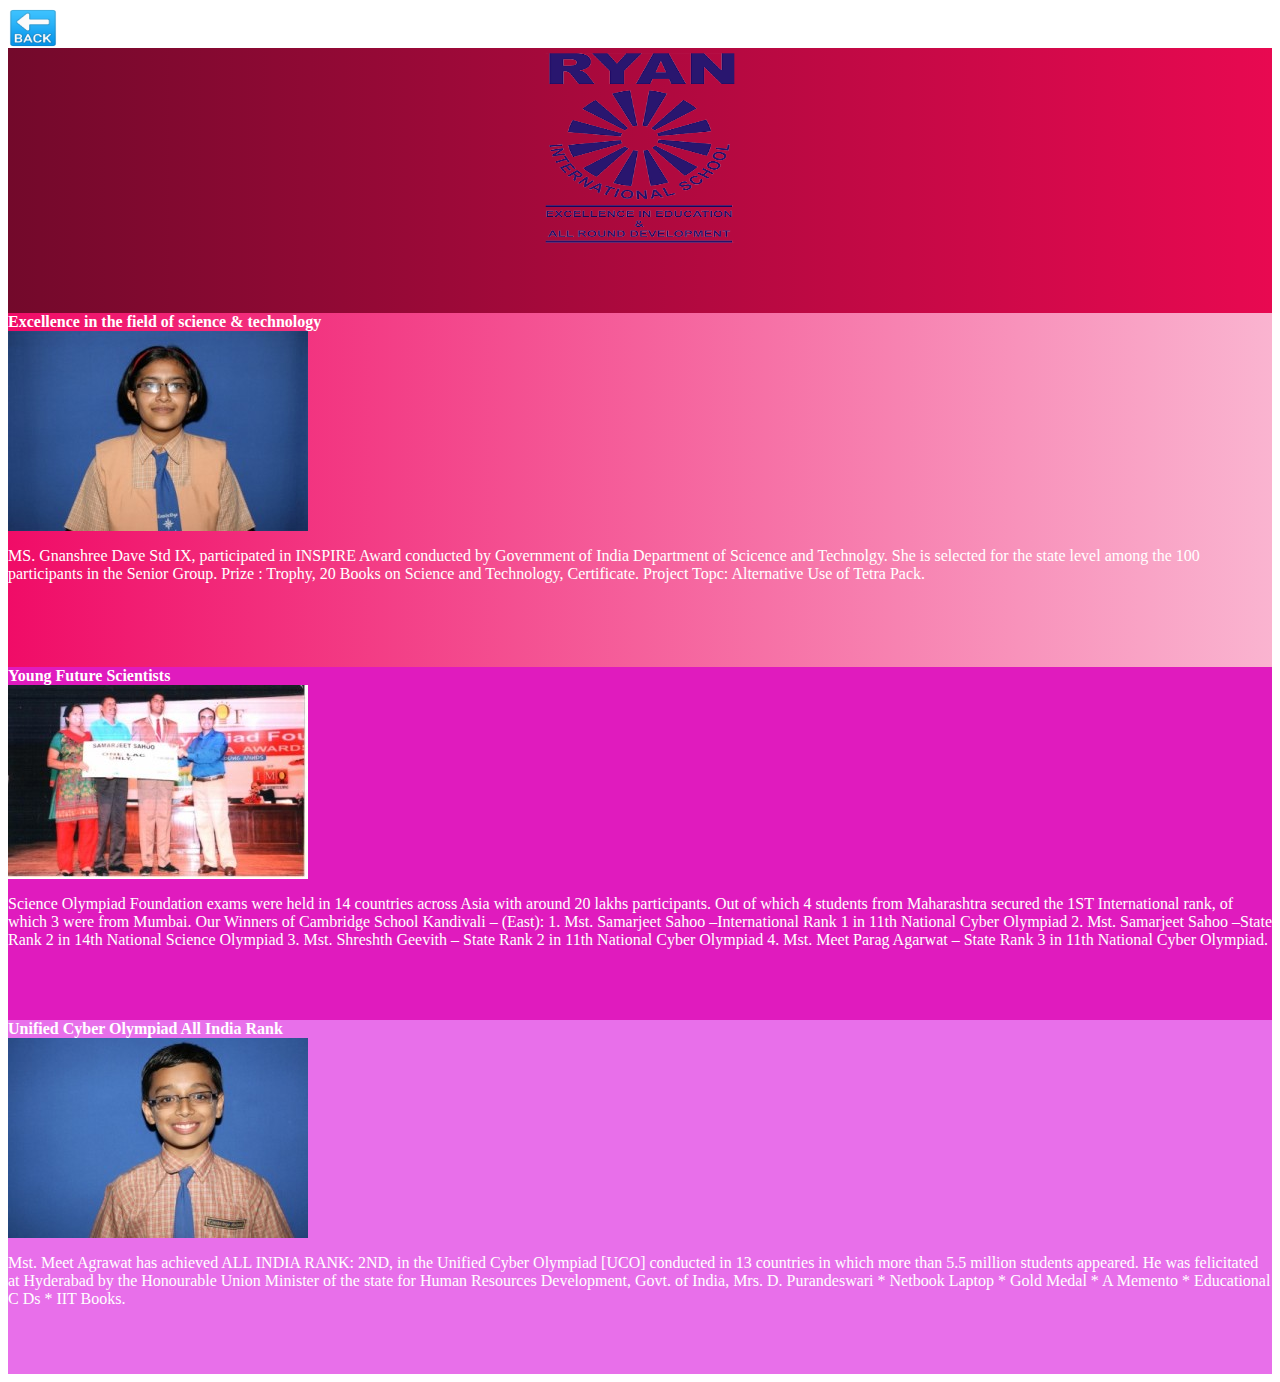
<file: Academics.html>
<html>
<head>
<title>Achievements | Academics</title>
<link rel="icon" href="https://www.ryaninternational.org/images/favicon-55x55.png" sizes="32x32" />
<link rel="stylesheet" type="text/css" href="style.css">
</head>
<body>
<a href = "index.html"><img src = "back.png" width = 50 height = 40></a><br>
<section id = "ryan">
<center><img src = "ryanlogo.png" width = 300 height = 200></a></center><br>
</section>
<section id = "science">
<strong>Excellence in the field of science & technology</strong><br>
<img src = "ach1.jpg"><p>MS. Gnanshree Dave Std IX, participated in INSPIRE Award conducted by Government of India Department of Scicence and Technolgy.  She is selected for the state level among the 100 participants in the Senior Group. Prize : Trophy, 20 Books on Science and Technology, Certificate. Project Topc: Alternative Use of Tetra Pack.</p>
</section>
<section id = "sof">
<strong>Young Future Scientists</strong><br>
<img src = "ach2.jpg"><p>Science Olympiad Foundation exams were held in 14 countries across Asia with around 20 lakhs participants. Out of which 4 students from Maharashtra secured the 1ST International rank, of which 3 were from Mumbai. Our Winners of Cambridge School Kandivali – (East): 1. Mst. Samarjeet Sahoo –International Rank 1 in 11th National Cyber Olympiad 2. Mst. Samarjeet Sahoo –State Rank 2 in 14th National Science Olympiad 3. Mst. Shreshth Geevith – State Rank 2 in 11th National Cyber Olympiad 4. Mst. Meet Parag Agarwat – State Rank 3 in 11th National Cyber  Olympiad.</p>
</section>
<section id = "cyber">
<strong>Unified Cyber Olympiad All India Rank</strong><br>
<img src = "ach4.jpg"><p>Mst. Meet Agrawat has achieved ALL INDIA RANK: 2ND, in the Unified Cyber Olympiad [UCO] conducted in 13 countries in which more than 5.5 million students appeared. He was felicitated at Hyderabad by the Honourable Union Minister of the state for Human Resources Development, Govt. of India, Mrs. D. Purandeswari * Netbook  Laptop * Gold  Medal * A  Memento * Educational  C Ds * IIT  Books.</p>
</section>
</file>
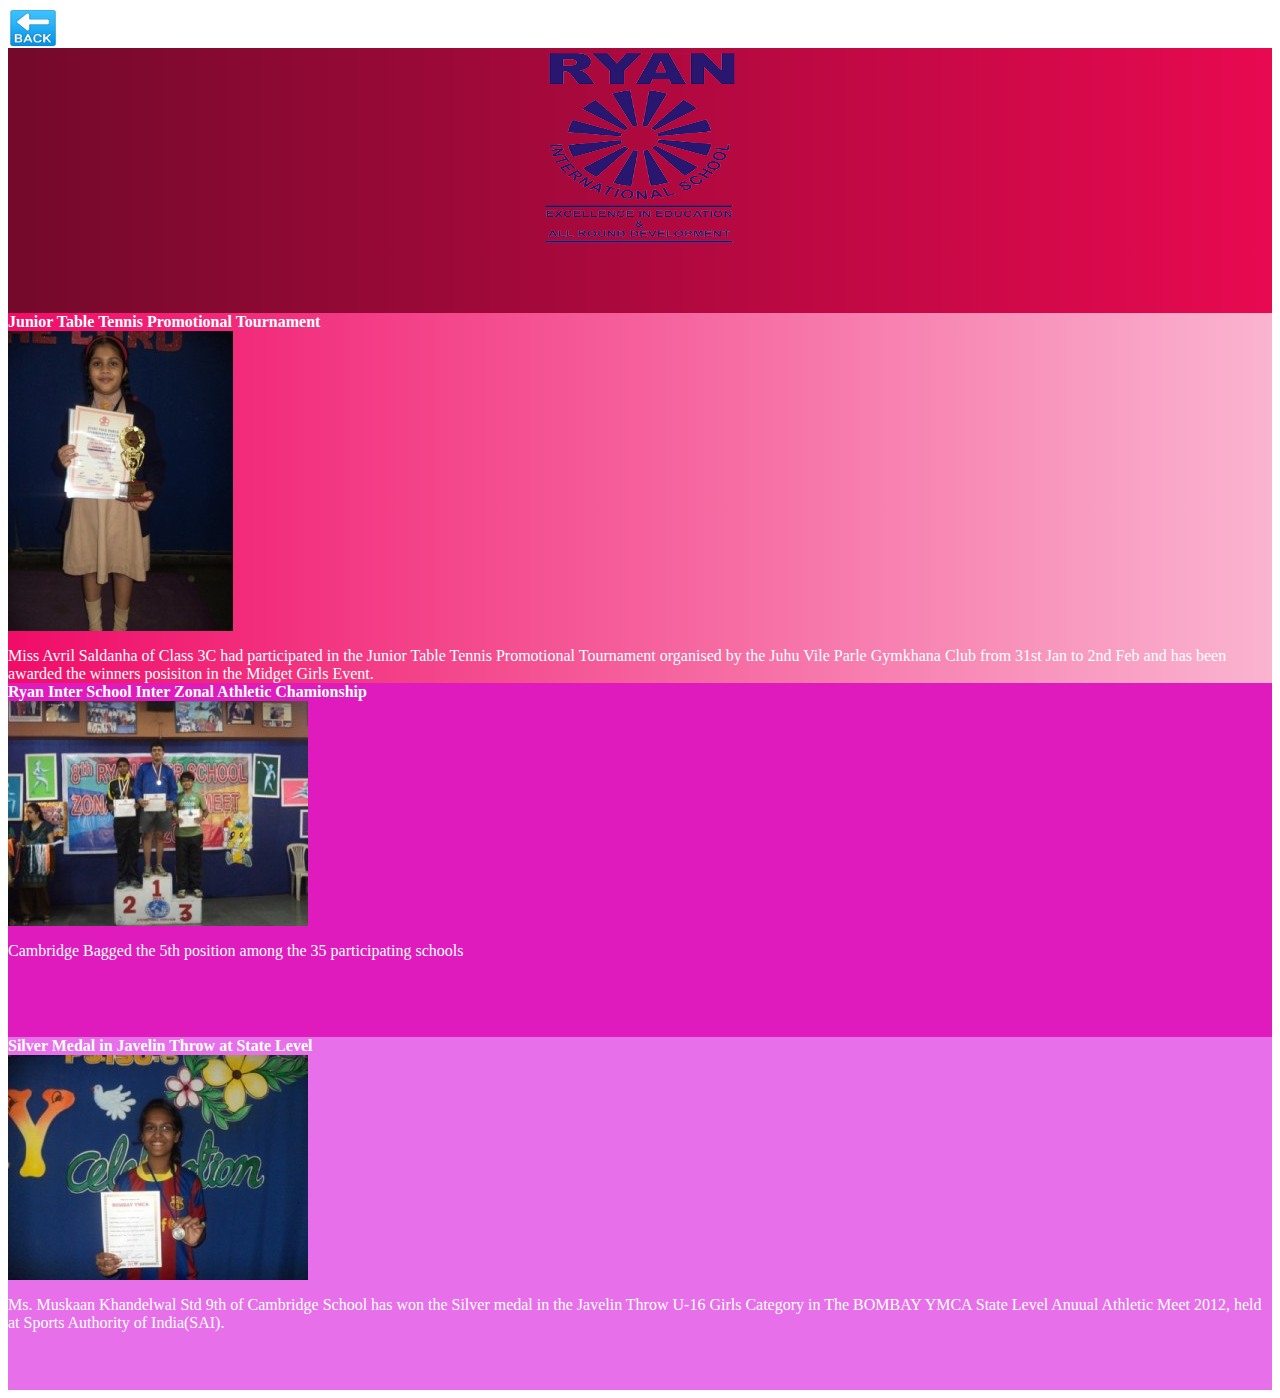
<file: sports.html>
<html>
<head>
<title>Achievements | Sports</title>
<link rel="icon" href="https://www.ryaninternational.org/images/favicon-55x55.png" sizes="32x32" />
<link rel="stylesheet" type="text/css" href="style.css">
</head>
<body>
<a href = "index.html"><img src = "back.png" width = 50 height = 40></a><br>
<section id = "ryan">
<center><img src = "ryanlogo.png" width = 300 height = 200></a></center><br>
</section>
<section id = "tennis">
<strong>Junior Table Tennis Promotional Tournament</strong><br>
<img src = "s1.jpg"><p>Miss Avril Saldanha of Class 3C had participated in the Junior Table Tennis Promotional Tournament organised by the Juhu Vile Parle Gymkhana Club from 31st Jan to 2nd Feb and has been awarded the winners posisiton in the Midget Girls Event.</p>
</section>
<section id = "sof">
<strong>Ryan Inter School Inter Zonal Athletic Chamionship</strong><br>
<img src = "s2.jpg"><p>Cambridge Bagged the 5th position among the 35 participating schools</p>
</section>
<section id = "cyber">
<strong>Silver Medal in Javelin Throw at State Level</strong><br>
<img src = "s3.jpg"><p>
Ms. Muskaan Khandelwal Std 9th of Cambridge School has won the Silver medal in the Javelin Throw U-16 Girls Category in The BOMBAY YMCA State Level Anuual Athletic Meet 2012, held at Sports Authority of India(SAI).</p>
</section>
</file>
<file: style.css>
<style>
ul {
	list-style-type:none;
	padding:2px;
}
ul li {
	display : block;
	float:left;
}
li ul{
	display:none;
}
ul li a{
	display:block;
	background-color:#007689;
	padding:10px;
	text-decoration:none;
	color:white;
	
	width:100px;
	height:30px;
	margin-top:0px;
	border:2px solid red;
}
ul li a:hover{
	background-color:#007689;
	color:white;
}
li:hover ul{
	display:block;
	position:absolute;
}
li:hover li{
	float:none;
}
li:hover a{
	background-color:#94c548;
	color:black;
}
li:hover lia :hover{
	background:black;
	width:100px;
}

#welcome {
    color: #FFFFFF;
    bottom: 0;
    background:linear-gradient(to right, #73092b,#e80951);
    display: table;
    width: 100%;
    height: 100%;
    font-family: 'Cinzel Decorative', cursive;
}
#tennis {
    color: #FFFFFF;
    bottom: 0;
    background:linear-gradient(to right, #f00c67,#fab4d0);
    display: table;
    width: 100%;
    height: 40%;
    font-family: 'Cinzel Decorative', cursive;
}
#science {
    color: #FFFFFF;
    bottom: 0;
    background:linear-gradient(to right, #f00c67,#fab4d0);
    display: table;
    width: 100%;
    height: 40%;
    font-family: 'Cinzel Decorative', cursive;
}
#sof {
    color: #FFFFFF;
    bottom: 0;
    background:#E01BBE;
    display: table;
    width: 100%;
    height: 40%;
    font-family: 'Cinzel Decorative', cursive;
}
#cyber {
    color: #FFFFFF;
    bottom: 0;
    background-color:#E86FEA;	
    display: table;
    width: 100%;
    height: 40%;
    font-family: 'Cinzel Decorative', cursive;
}
#ryan {
    color: #FFFFFF;
    bottom: 0;
    background:linear-gradient(to right, #73092b,#e80951);
    display: table;
    width: 100%;
    height: 30%;
    font-family: 'Cinzel Decorative', cursive;
}
#About {
    color: black;
    bottom: 0;
    background:linear-gradient(to right, #f00c67,#fab4d0);
    display: table;
    width: 100%;
    height: 100%;
    font-family: 'Cinzel Decorative', cursive;
}

#Campus{
   font-family: 'Cinzel Decorative', cursive; 
    color:black;
    background:linear-gradient(to right, #f00c67,#fab4d0);
}
#Achievements{
   font-family: 'Cinzel Decorative', cursive; 
    color:black;
    background:linear-gradient(to right, #f00c67,#fab4d0);
}

#Learning{
   font-family: 'Cinzel Decorative', cursive; 
    color:black;
    background:linear-gradient(to right, #f00c67,#fab4d0);
}

#Leadership{
   font-family: 'Cinzel Decorative', cursive; 
    color:black;
    background:linear-gradient(to right, #f00c67,#fab4d0);
}


</style>
</file>
